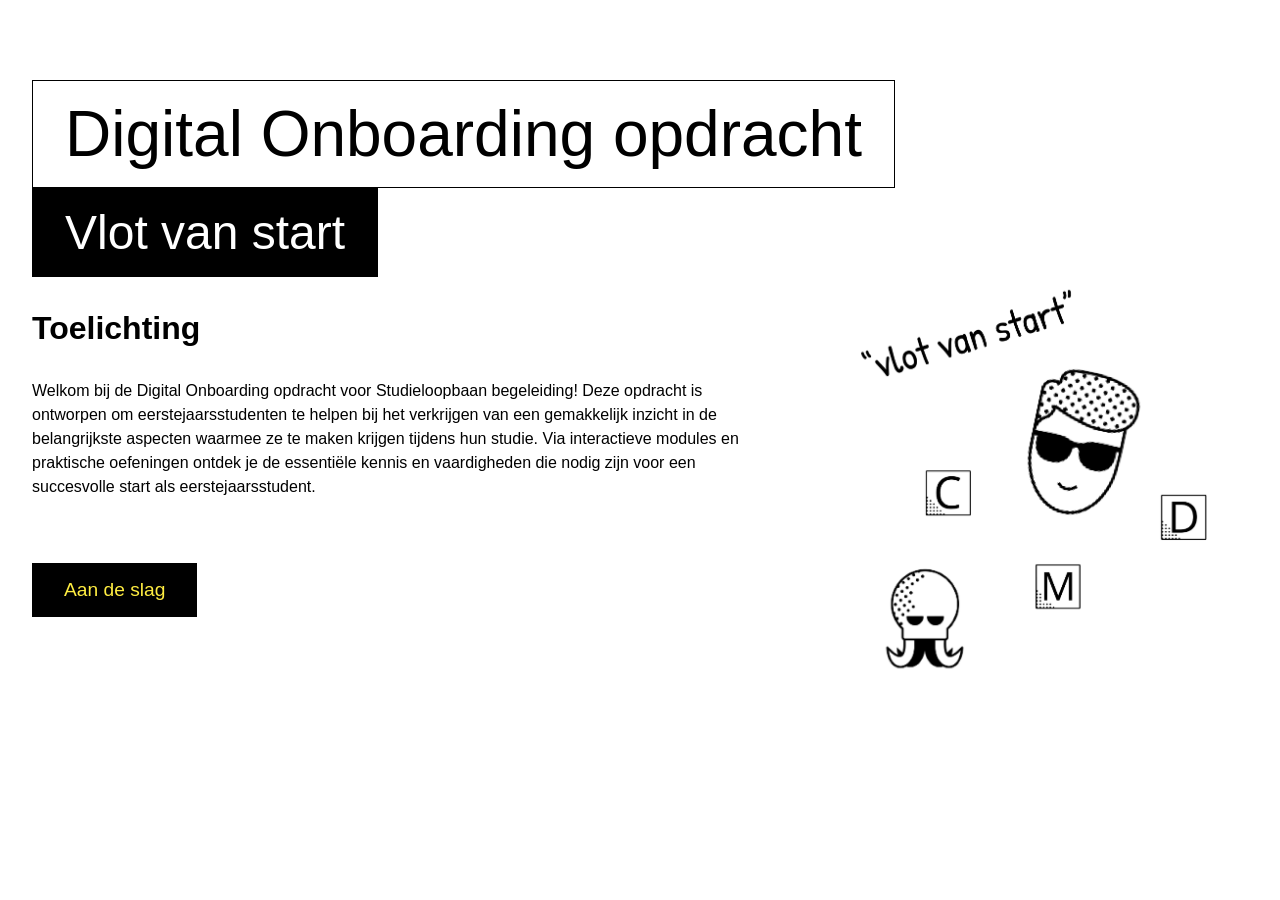
<file: index.html>
<!DOCTYPE html>
<!-- CMD Amsterdam, july 2024 Author: Bahaa Salaymeh -->

<html lang="nl">

<head>
  <meta charset="UTF-8" />
  <meta name="viewport" content="width=device-width, initial-scale=1.0" />
  <title>Digital Onboarding</title>
  <link rel="stylesheet" href="./css/style.css" />
</head>

<body>
  <div class="container start">
    <section class="title-section">
      <h1>Digital Onboarding opdracht</h1>
      <h2>Vlot van start</h2>
    </section>
    <div class="info">
      <section>
        <h3>Toelichting</h3>
        <p>
          Welkom bij de Digital Onboarding opdracht voor Studieloopbaan begeleiding! Deze
          opdracht is ontworpen om eerstejaarsstudenten te helpen bij het
          verkrijgen van een gemakkelijk inzicht in de belangrijkste aspecten
          waarmee ze te maken krijgen tijdens hun studie. Via interactieve
          modules en praktische oefeningen ontdek je de essentiële kennis en
          vaardigheden die nodig zijn voor een succesvolle start als
          eerstejaarsstudent.
        </p>
        <a href="./page1-account.html" class="btn">Aan de slag</a>
      </section>
      <div>
        <img src="./img/start.png" />
      </div>
    </div>
  </div>
  <script src="./js/script.js"></script>

</body>


</html>
</file>
<file: css/style.css>
/* colors */
:root {
  --black: #000000;
  --grey: #dbdbdb;
  --white: #ffffff;

  --text: #000;
  --muted: #666;
  --border: #ddd;
  --bg: #fff;
  --hoofdkleur: #ffffff;
  --steunkleur: #000000;
  --accentkleur: #FFED41;
  --link: #00a1ff;
}

/* general */
* {
  margin: 0;
  padding: 0;
  box-sizing: border-box;
}

main {
  color: var(--text);
  background: var(--bg);
  margin: 2rem auto;
  padding: 0 1rem 2rem;
}


/* typography */
h1,
h2,
h3,
h4,
h5,
h6,
li,
dd,
dt,
p,
a,
span {
  font-family: 'Open Sans', sans-serif;
  font-weight: 400;
  color: var(--steunkleur);
}


img {
  max-width: 100%;
  height: auto;
}

h1 {
  font-size: 3rem;
}

h2,
h3 {
  margin: 2rem 0;
  padding: 1rem 2rem;
  border: 1px solid var(--steunkleur);
  width: fit-content;
}

h2 {
  font-size: 2.5rem;
  color: var(--steunkleur);
  background-color: var(--accentkleur);
}

h3 {
  color: var(--steunkleur);
  background-color: var(--accentkleur);
  font-size: 2rem;
  font-weight: bold;
  line-height: 1.2;
}

h4 {
  font-size: 1.2rem;
  margin: 1rem 0;
  font-weight: bold;
}

p {
  line-height: 1.5;
  margin: 1rem 0;
}

a {
  color: var(--link);
}


/* list */
ol,
dl {
  padding-left: 2rem;
}

ol li {
  border-bottom: 1px solid #ccc;
  line-height: 1.7;
  padding: 1rem 2rem 0;
  ;
}

dt {
  line-height: 1.7;
  padding: 1rem 2rem 0;
  ;
  font-weight: bold;
  margin-top: 1rem;
}

dd {
  line-height: 1.7;
  padding: 1rem 2rem 0;
  ;
  margin-bottom: 1rem;
  margin-left: 2rem;
}

/* marker */
ol li::marker {
  /* padding: 2rem; */
  font-size: 1.2rem;
  font-weight: bold;
}


/* navbar */
nav {
  margin-top: 6rem;
}

nav ul {
  display: flex;
  list-style: none;
}

nav ul li {
  border-top: 1px solid var(--steunkleur);
  border-right: 1px solid var(--steunkleur);
  border-bottom: 1px solid var(--steunkleur);
  flex: auto;
}

nav ul li:first-child {
  border-left: 1px solid var(--steunkleur);
}

nav ul li a {
  display: block;
  text-decoration: none;
  padding: 1rem;
  transition: 0.25s ease-in-out;
  color: var(--steunkleur);
}

nav ul li a span {
  display: block;
  padding-bottom: 1rem;
  transition: 0.25s ease-in-out;
}

/* hover state */
nav ul li.linked a:hover {
  background-color: var(--steunkleur);
  color: var(--accentkleur);
}

nav ul li.linked a:hover span {
  color: var(--accentkleur);
}

/* active state */
nav ul li.active a,
nav ul li.active span {
  background-color: var(--steunkleur);
  color: var(--hoofdkleur);
}

nav ul li.active a:hover {
  color: var(--hoofdkleur);
}

nav ul li.active a:hover span {
  color: var(--hoofdkleur);
}


.container {
  position: relative;
  max-width: 120rem;
  margin: 0 auto;
  padding: 0 2rem;
  margin-top: 5rem;
  margin-bottom: 10rem;
}



/* buttons */
.btn {
  display: inline-block;
  margin-top: 3rem;
  background-color: var(--steunkleur);
  color: var(--accentkleur);
  font-size: 1.2rem;
  text-decoration: none;
  padding: 1rem 2rem;
  transition: 0.5s ease-in-out;
  border-bottom: 5px solid var(--hoofdkleur);
}

.btn:hover {
  background-color: var(--steunkleur);
  border-color: var(--accentkleur);
  color: var(--hoofdkleur);
}

/* Next button */
.next-btn-container {
  display: flex;
  flex-direction: column;
  align-items: flex-end;
  gap: 0;
}

/* choice btn */
button {
  display: inline-block;
  background-color: var(--hoofdkleur);
  border: 1px solid var(--steunkleur);
  padding: 1rem 2rem;
  cursor: pointer;
  transition: 0.25s ease-in-out;
  color: var(--steunkleur);
}

button:hover {
  background-color: var(--steunkleur);
  color: var(--hoofdkleur);
}

/* row */
.row {
  display: flex;
  flex-wrap: wrap;
  gap: 3rem;
}

.row .col {
  flex: 1;
}

.row .col-2 {
  flex: 2;
}

/* start */
.start h1 {
  font-size: 4rem;
  padding: 1rem 2rem;
  border: 1px solid var(--steunkleur);
  width: fit-content;

}

.start h2 {
  padding: 1rem 2rem;
  margin: 0;
  background-color: var(--steunkleur);
  color: var(--hoofdkleur);
  width: fit-content;
  font-size: 3rem;
}

.start h3 {
  margin-bottom: 2rem;
  background-color: var(--hoofdkleur);
  border: none;
  padding: 0;
}

.start .info {
  display: flex;
  gap: 3rem;
}

/* Q&A */
.question-block {
  max-width: 750px;
  margin: auto;
}

.question-section {
  display: flex;
  gap: 1rem;
  align-items: center;
  margin-top: 2rem;
  margin-bottom: 1rem;
}

.question {
  font-size: 1.2rem;
}

/* Exercise */
p.exercise-info {
  margin: 3rem 0 0 0;
  border-bottom: solid 0.5px #b3b3b3;
  padding-bottom: 4rem;
  max-width: 50em;
}


.progress {
  margin-bottom: 1rem;
  color: var(--muted);
}

.choices {
  display: flex;
  gap: 0.75rem;
  margin: 1rem 0;
}

.choices button,
.choices .btn-choice {
  border: 1px solid #222;
  background: #fff;
  color: #111;
  padding: 0.6rem 0.9rem;
  cursor: pointer;
  text-decoration: none;
}

.choices button.is-selected,
.choices .btn-choice.is-selected {
  background: #111;
  color: #fff;
}


.help,
.complete {
  display: none;
  margin-top: 1rem;
  border-top: 1px solid var(--border);
  padding-top: 1rem;
}

.help {
  background-color: var(--grey);
  padding: 1rem;
  margin-left: 4rem;
}

.instructions {
  background-color: var(--grey);
  margin-top: 1rem;
  padding: 1rem;
  border-top: 1px solid var(--border);
}

.follow-up {
  display: none;
  margin-top: 1rem;
  padding: 1rem;
  border: 1px solid var(--border);
}

.card img {
  width: 100%;
  max-width: 250px;
  border: 1px solid var(--border);
  margin: 0.5rem 0;
}

.notice {
  margin-top: 0.75rem;
  color: var(--muted);
}

.page-nav {
  margin-top: 1rem;
  display: flex;
  gap: 0.5rem;
  flex-wrap: wrap;
}

.page-nav a {
  color: var(--accent);
}

.icon {
  width: 3rem;
  height: 3rem;
  background-size: cover;
}

/* Icons */
#icon-id {
  background-image: url('../img/icons/id.png');
}

#icon-activate {
  background-image: url('../img/icons/activate.png');
}

#icon-loading {
  background-image: url('../img/icons/loading.png');
}

#icon-enter {
  background-image: url('../img/icons/enter.png');
}

#icon-trophy {
  background-image: url('../img/icons/trophy.png');
}

#icon-video {
  background-image: url('../img/icons/video.png');
  width: 4rem;
  height: 4rem;
}

#icon-cat {
  background-image: url('../img/icons/cat.png');
}

#icon-man {
  background-image: url('../img/icons/man.png');
}

#icon-vr {
  background-image: url('../img/icons/vr.png');
}

#icon-hand2 {
  background-image: url('../img/icons/hand-2.png');
}

#icon-hand {
  background-image: url('../img/icons/hand.png');
}

#icon-lock {
  background-image: url('../img/icons/lock.png');
}

#icon-octopus {
  background-image: url('../img/icons/octopus.png');
}


/* Media Queries */
@media screen and (max-width: 768px) {
  .container {
    margin-top: 2rem;
    margin-bottom: 5rem;
  }

  /* headings */
  .start h1,
  h1 {
    font-size: 3rem;
  }

  .start h2 {
    font-size: 2.5rem;
  }

  .start h3 {
    font-size: 2rem;
  }

  .info {
    flex-direction: column;
  }

  /* width */
  .w-50 {
    max-width: 100%;
  }

  /* nav */
  .nav {
    margin-top: 0;
  }

  nav ul {
    flex-direction: column;
  }

  nav ul li {
    border-right: none;
    border-top: none;
  }

  nav ul li:first-child {
    border-left: none;
  }

  nav ul li a {
    padding: 1rem 2rem 1rem 2rem;
  }

  nav ul li a span {
    display: inline;
    padding-bottom: 1rem;
    padding-right: 1rem;
    transition: 0.25s ease-in-out;
  }

  nav ul li.linked a {
    margin:0;
    padding:0.3rem 2rem 0.3rem 2rem;
  }

  /* list */
  .ol {
    padding-left: 2rem;
  }

  /* row */
  .row .col,
  .row .col-2 {
    flex: auto;
  }

  /* video container */
  .title-section {
    flex-direction: column;
  }

}
</file>
